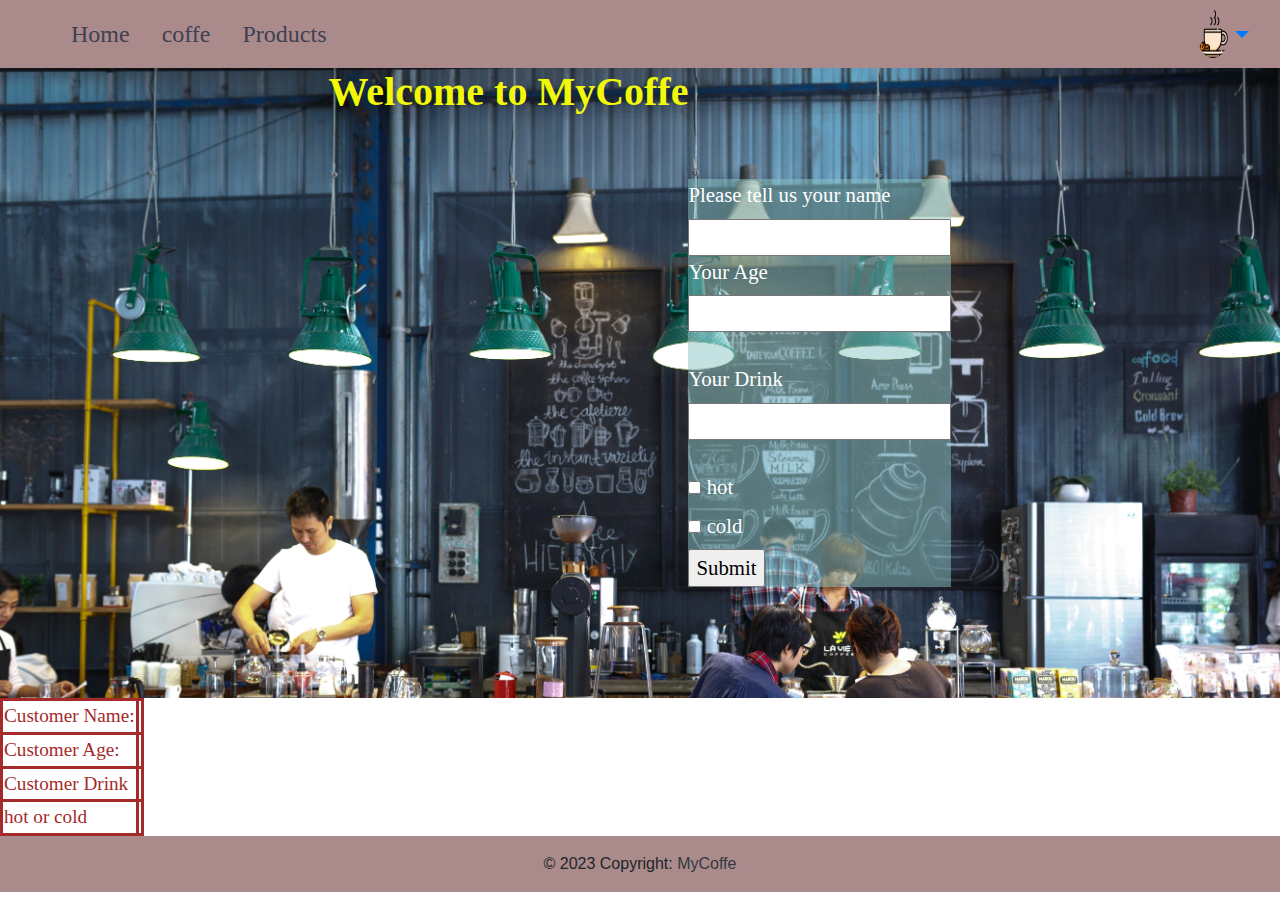
<file: index.html>
<!DOCTYPE html>
<html lang="en">
<head>
    <meta charset="UTF-8">
    <meta http-equiv="X-UA-Compatible" content="IE=edge">
    <meta name="viewport" content="width=device-width, initial-scale=1.0">
    <title>Document</title>
    <link rel="stylesheet" href="https://cdn.jsdelivr.net/npm/bootstrap@4.0.0/dist/css/bootstrap.min.css" integrity="sha384-Gn5384xqQ1aoWXA+058RXPxPg6fy4IWvTNh0E263XmFcJlSAwiGgFAW/dAiS6JXm" crossorigin="anonymous">
    <link rel="stylesheet" href="style.css">
</head>
<body>
    <nav>
        <!-- Navbar -->
<nav class="navbar navbar-expand-lg ">
    <!-- Container wrapper -->
    <div class="container-fluid">
      <!-- Toggle button -->
      <button
        class="navbar-toggler"
        type="button"
        data-mdb-toggle="collapse"
        data-mdb-target="#navbarSupportedContent"
        aria-controls="navbarSupportedContent"
        aria-expanded="false"
        aria-label="Toggle navigation"
      >
        <i class="fas fa-bars"></i>
      </button>
  
      <!-- Collapsible wrapper -->
      <div class="collapse navbar-collapse" id="navbarSupportedContent">
        <!-- Navbar brand -->
        <a class="navbar-brand mt-2 mt-lg-0" href="#">
          <!-- <img
          class="coffee-beans"
            src="images/coffee-beans.png"
            height="15"
            alt="MDB Logo"
            loading="lazy"
          /> -->
        </a>
        <!-- Left links -->
        <ul class="navbar-nav me-auto mb-2 mb-lg-0">
          <li class="nav-item">
            <a class="nav-link" href="#">Home</a>
          </li>
          <li class="nav-item">
            <a class="nav-link" href="#">coffe</a>
          </li>
          <li class="nav-item">
            <a class="nav-link" href="#">Products</a>
          </li>
        </ul>
        <!-- Left links -->
      </div>
      <!-- Collapsible wrapper -->
  
      <!-- Right elements -->
      <div class="d-flex align-items-center">
        <!-- Icon -->
        <a class="text-reset me-3" href="#">
          <i class="fas fa-shopping-cart"></i>
        </a>
  
        <!-- Notifications -->
       
        <!-- Avatar -->
        <div class="dropdown">
          <a
            class="dropdown-toggle d-flex align-items-center hidden-arrow"
            href="#"
            id="navbarDropdownMenuAvatar"
            role="button"
            data-mdb-toggle="dropdown"
            aria-expanded="false"
          >
            <img
              src="images/coffee-cup.png"
              class="rounded-circle"
              height="25"
              alt="Black and White Portrait of a Man"
              loading="lazy"
            />
          </a>
          <ul
            class="dropdown-menu dropdown-menu-end"
            aria-labelledby="navbarDropdownMenuAvatar"
          >
            <li>
              <a class="dropdown-item" href="#">My profile</a>
            </li>
            <li>
              <a class="dropdown-item" href="#">Settings</a>
            </li>
            <li>
              <a class="dropdown-item" href="#">Logout</a>
            </li>
          </ul>
        </div>
      </div>
      <!-- Right elements -->
    </div>
    <!-- Container wrapper -->
  </nav>
  <!-- Navbar -->
    </nav>
    <main>
       
        <section class="hero">

            <h1>Welcome to MyCoffe</h1>
    
            <div id="customerInfo">
             
<form id="form">
  <label for="">Please tell us your name</label><br>
  <input type="text"  name="fname" value=""><br>
  <label for="lname">Your Age</label><br>
  <input type="text"  name="age" value=""><br><br>
  <!-- <label for="lname">Your Gender</label><br> -->
  <!-- <input type="text"  name="gender" value=""><br><br> -->
  <label for="lname">Your Drink</label><br>
  <input type="text"  name="drink" value=""><br><br>
  <input type="checkbox" id="hotcheck" name="hot" value="hot">
  <label for="hotDrink"> hot </label><br>
  <input type="checkbox"  name="cold" value="cold">
  <label for="coldDrink"> cold</label><br>
  <input type="submit" value="Submit" >
</form> 
            </div>
        </section>
        <div id="info">

        </div>
    </main>
    <footer>

    </footer>
    <script src="https://cdn.jsdelivr.net/npm/bootstrap@4.0.0/dist/js/bootstrap.min.js" integrity="sha384-JZR6Spejh4U02d8jOt6vLEHfe/JQGiRRSQQxSfFWpi1MquVdAyjUar5+76PVCmYl" crossorigin="anonymous"></script> 
    <!-- <script src="app.js"></script>  -->
</body>

    <footer class="bg-light text-center text-lg-start">
  <!-- Grid container -->
  
  <!-- Grid container -->

  <!-- Copyright -->
  <div class="text-center p-3" style="background-color:rgb(170, 138, 138);">
    © 2023 Copyright:
    <a class="text-dark" href="https://mdbootstrap.com/">MyCoffe</a>
  </div>
  <!-- Copyright -->
</footer>
<script src="app.js"></script>

</html>
</file>
<file: style.css>
.rounded-circle{
    width: 2rem;
    height: 3rem;
}
.coffee-beans{
    width: 2rem;
    height: 3rem;  
}
.navbar{
    font-size: 1.5REM;
    font-family: cursive;
   background-color: rgb(170, 138, 138);
      
  }
.nav-link{
    color: rgb(64, 64, 83);
    margin-left: 1rem;
}
.hero{
    background-image: url("images/cofee.jpg");
height: 630px;
background-size: cover;
/* position: relative;  */
display: flex;
   
justify-content: center;
}
h1{
    color:rgb(241, 249, 8);
    font-family: cursive;
    align-self: flex-start;
    font-weight: bolder;  
/* align-content: center;} */
}
#customerInfo{
   align-self: center; 
   color: white;
   font-family: cursive;
   font-size: 1.3rem;
   background-color: rgba(140, 197, 197,.5);
}
#customerInfo p{
    font-size: 2.3rem;
    color:goldenrod;
    /* background-color: aqua; */
}
#customerInfo li{
    list-style: none;

}

table {
    border: solid brown;
    border-radius: .7rem;
    border-spacing:.5rem;
    color: brown;
    font-size: larger;
    font-family: cursive;
    
}
tr td{
    border: solid brown;
    border-radius: .7rem;
   

}
</file>
